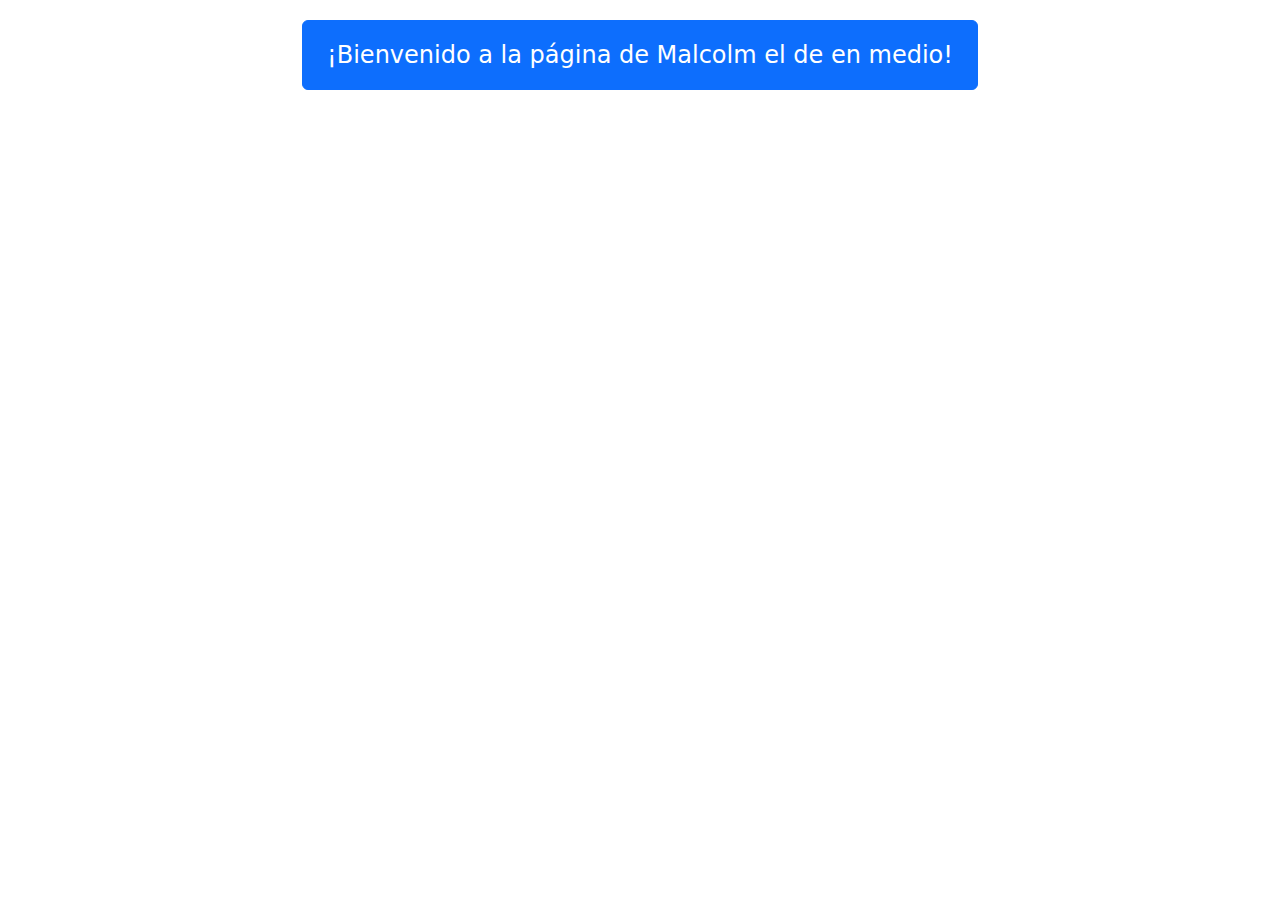
<file: boostrap.html>
<!DOCTYPE html>
<html lang="es">
<head>
    <meta charset="UTF-8">
    <meta name="viewport" content="width=device-width, initial-scale=1.0">
    <link href="https://cdn.jsdelivr.net/npm/bootstrap@5.3.0/dist/css/bootstrap.min.css" rel="stylesheet">
    <title>Modal de Bienvenida</title>
    <style>
        .centered-btn {
            display: flex;
            justify-content: center;
            margin-top: 20px;
        }
        .big-btn {
            padding: 1rem 1.5rem;
            font-size: 1.5rem; /* Tamaño del texto más grande */
        }
    </style>
</head>
<body>
    <div class="centered-btn">
        <!-- Botón para abrir el modal -->
        <button type="button" class="btn btn-primary big-btn" data-bs-toggle="modal" data-bs-target="#miModal">
          ¡Bienvenido a la página de Malcolm el de en medio!
        </button>
    </div>

    <!-- Modal -->
    <div class="modal fade" id="miModal" tabindex="-1" aria-labelledby="modalLabel" aria-hidden="true">
      <div class="modal-dialog">
        <div class="modal-content">
          <div class="modal-header">
            <h5 class="modal-title" id="modalLabel">Bienvenido a la página de Malcolm el de en medio</h5>
            <button type="button" class="btn-close" data-bs-dismiss="modal" aria-label="Cerrar"></button>
          </div>
          <div class="modal-body">
            Gracias por visitar nuestra página. Esta experiencia es traída a ti por Arturo Galeana.
          </div>
          <div class="modal-footer">
            <button type="button" class="btn btn-primary big-btn" onclick="window.location.href='index.html';">Ir a la página principal</button>
          </div>
        </div>
      </div>
    </div>

    <script src="https://cdn.jsdelivr.net/npm/bootstrap@5.3.0/dist/js/bootstrap.bundle.min.js"></script>
</body>
</html>
</file>
